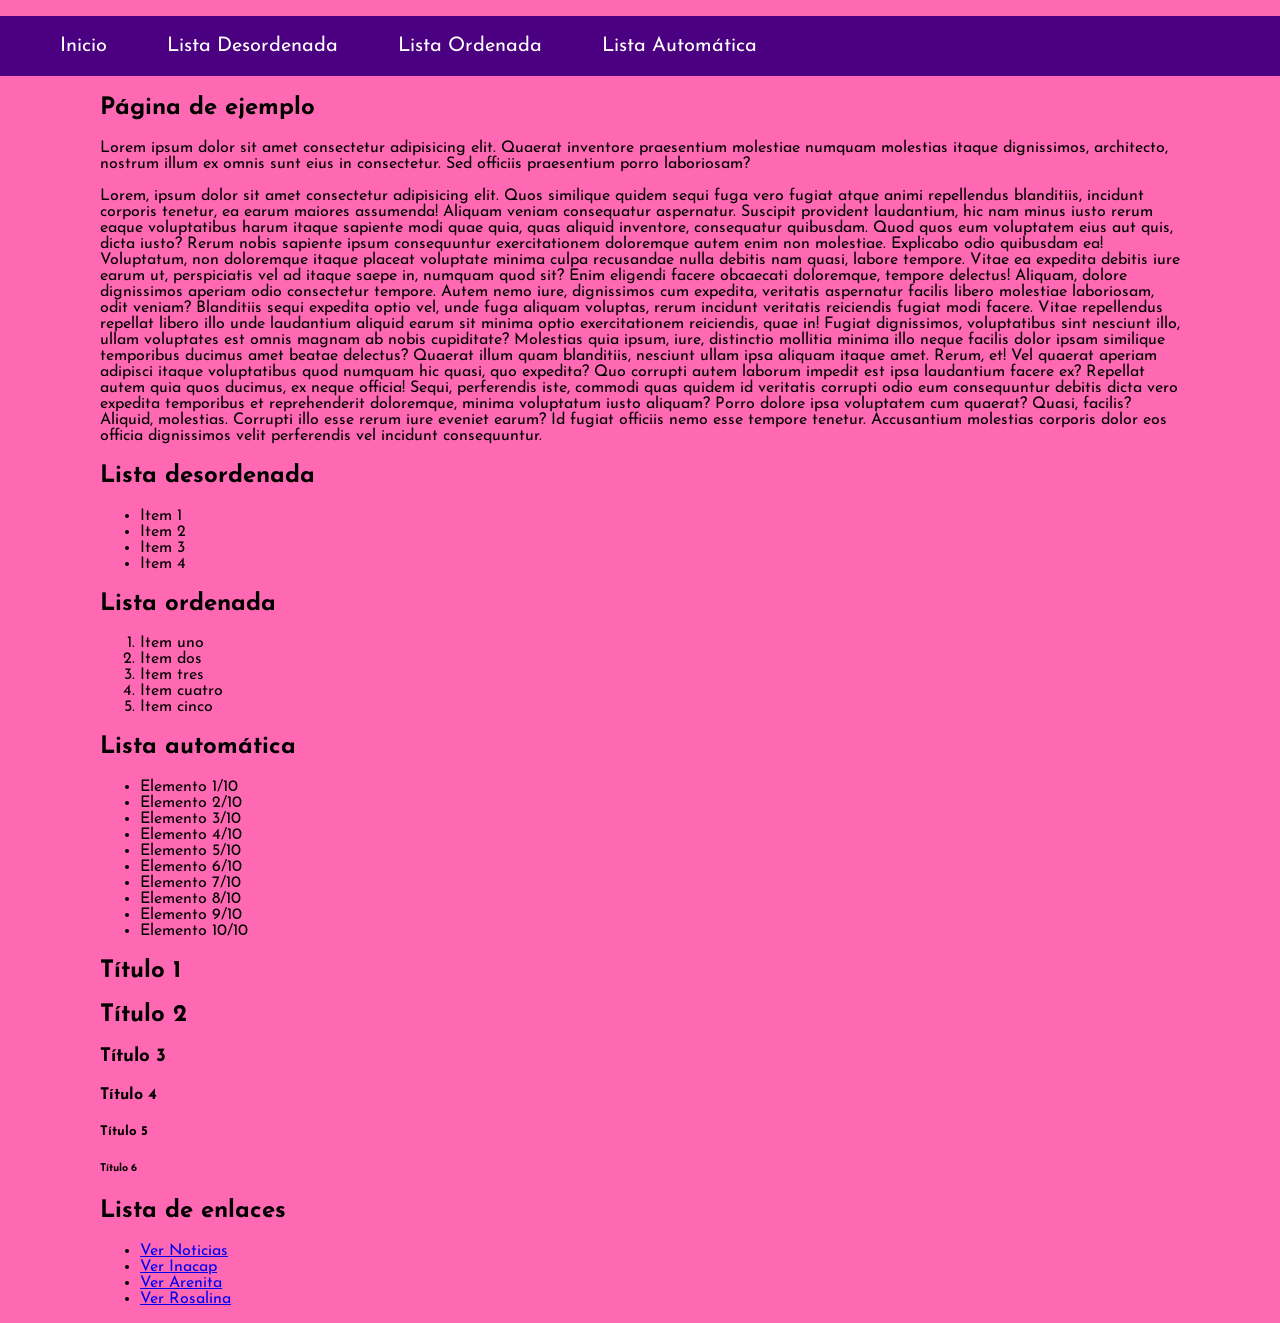
<file: index.html>
<!DOCTYPE html>
<html lang="es">
<head>
    <meta charset="UTF-8">
    <meta name="viewport" content="width=device-width, initial-scale=1.0">
    <title>Página de Ejemplo HTML</title>
    <link rel="stylesheet" href="css/style.css">
    <link rel="preconnect" href="https://fonts.googleapis.com">
    <link rel="preconnect" href="https://fonts.gstatic.com" crossorigin>
    <link href="https://fonts.googleapis.com/css2?family=Josefin+Sans:ital,wght@0,100..700;1,100..700&display=swap" rel="stylesheet">
</head>
<body>
    <!-- header>nav>ul>li*4>a -->
    <header>
        <nav>
            <ul>
                <li><a href="#s1">Inicio</a></li>
                <li><a href="#ld">Lista Desordenada</a></li>
                <li><a href="#lo">Lista Ordenada</a></li>
                <li><a href="#la">Lista Automática</a></li>
            </ul>
        </nav>
    </header>
    <main>
        <section id="s1">
            <!-- h1 ==> para hacer un título, es el más importante
                existe hasta el h6 -->
            <h1 >Página de ejemplo</h1>
            <!-- p ==> etiqueta para definir un párrafo -->
            <!-- lorem ==> genera texto demo rápidamente -->
            <p>
                Lorem ipsum dolor sit amet consectetur adipisicing elit. Quaerat inventore praesentium molestiae numquam molestias itaque dignissimos, architecto, nostrum illum ex omnis sunt eius in consectetur. Sed officiis praesentium porro laboriosam?
            </p>
            <p>
            <!-- lorem*10 ==> *10 genera el efecto por el multiplicador -->
            Lorem, ipsum dolor sit amet consectetur adipisicing elit. Quos similique quidem sequi fuga vero fugiat atque animi repellendus blanditiis, incidunt corporis tenetur, ea earum maiores assumenda! Aliquam veniam consequatur aspernatur.
            Suscipit provident laudantium, hic nam minus iusto rerum eaque voluptatibus harum itaque sapiente modi quae quia, quas aliquid inventore, consequatur quibusdam. Quod quos eum voluptatem eius aut quis, dicta iusto?
            Rerum nobis sapiente ipsum consequuntur exercitationem doloremque autem enim non molestiae. Explicabo odio quibusdam ea! Voluptatum, non doloremque itaque placeat voluptate minima culpa recusandae nulla debitis nam quasi, labore tempore.
            Vitae ea expedita debitis iure earum ut, perspiciatis vel ad itaque saepe in, numquam quod sit? Enim eligendi facere obcaecati doloremque, tempore delectus! Aliquam, dolore dignissimos aperiam odio consectetur tempore.
            Autem nemo iure, dignissimos cum expedita, veritatis aspernatur facilis libero molestiae laboriosam, odit veniam? Blanditiis sequi expedita optio vel, unde fuga aliquam voluptas, rerum incidunt veritatis reiciendis fugiat modi facere.
            Vitae repellendus repellat libero illo unde laudantium aliquid earum sit minima optio exercitationem reiciendis, quae in! Fugiat dignissimos, voluptatibus sint nesciunt illo, ullam voluptates est omnis magnam ab nobis cupiditate?
            Molestias quia ipsum, iure, distinctio mollitia minima illo neque facilis dolor ipsam similique temporibus ducimus amet beatae delectus? Quaerat illum quam blanditiis, nesciunt ullam ipsa aliquam itaque amet. Rerum, et!
            Vel quaerat aperiam adipisci itaque voluptatibus quod numquam hic quasi, quo expedita? Quo corrupti autem laborum impedit est ipsa laudantium facere ex? Repellat autem quia quos ducimus, ex neque officia!
            Sequi, perferendis iste, commodi quas quidem id veritatis corrupti odio eum consequuntur debitis dicta vero expedita temporibus et reprehenderit doloremque, minima voluptatum iusto aliquam? Porro dolore ipsa voluptatem cum quaerat?
            Quasi, facilis? Aliquid, molestias. Corrupti illo esse rerum iure eveniet earum? Id fugiat officiis nemo esse tempore tenetur. Accusantium molestias corporis dolor eos officia dignissimos velit perferendis vel incidunt consequuntur.
            </p>
        </section>
        <section>
            <h2 id="ld">Lista desordenada</h2>
            <!-- ul>li*4 ==> Se utiliza para crear ua etiqueta dentro de otra -->
            <ul>
                <li>Item 1</li>
                <li>Item 2</li>
                <li>Item 3</li>
                <li>Item 4</li>
            </ul>
            <!-- h2+ol>li ==> + sirve para crear etiquetas al mismo nivel,
            una debajo de la otra -->
            <h2 id="lo">Lista ordenada</h2>
                <ol>
                    <li>Item uno</li>
                    <li>Item dos</li>
                    <li>Item tres</li>
                    <li>Item cuatro</li>
                    <li>Item cinco</li>
                </ol>
            <!-- h2{Lista automática}+ul>li*10{Elemento $}
            {} ==> Se utilizan para agregar texto
            $ ==> Agrega un número desde 1 correlativo -->
            <h2 id="la">Lista automática</h2>
            <ul>
                <li>Elemento 1/10</li>
                <li>Elemento 2/10</li>
                <li>Elemento 3/10</li>
                <li>Elemento 4/10</li>
                <li>Elemento 5/10</li>
                <li>Elemento 6/10</li>
                <li>Elemento 7/10</li>
                <li>Elemento 8/10</li>
                <li>Elemento 9/10</li>
                <li>Elemento 10/10</li>
            </ul>
                <h1>Título 1</h1>
                <h2>Título 2</h2>
                <h3>Título 3</h3>
                <h4>Título 4</h4>
                <h5>Título 5</h5>
                <h6>Título 6</h6>
                    <h2>Lista de enlaces</h2>
                        <ul>
                            <li><a href="https://www.biobiochile.cl" target="_blank">Ver Noticias</a></li>
                            <li><a href="https://www.inacap.cl">Ver Inacap</a></li>
                            <li><a href="producto/arenita.html" target="_blank">Ver Arenita</a></li>
                    <li><a href="producto/rosalina.html" target="_blank">Ver Rosalina</a></li>
            </ul>
            </section>
            </main>
</file>
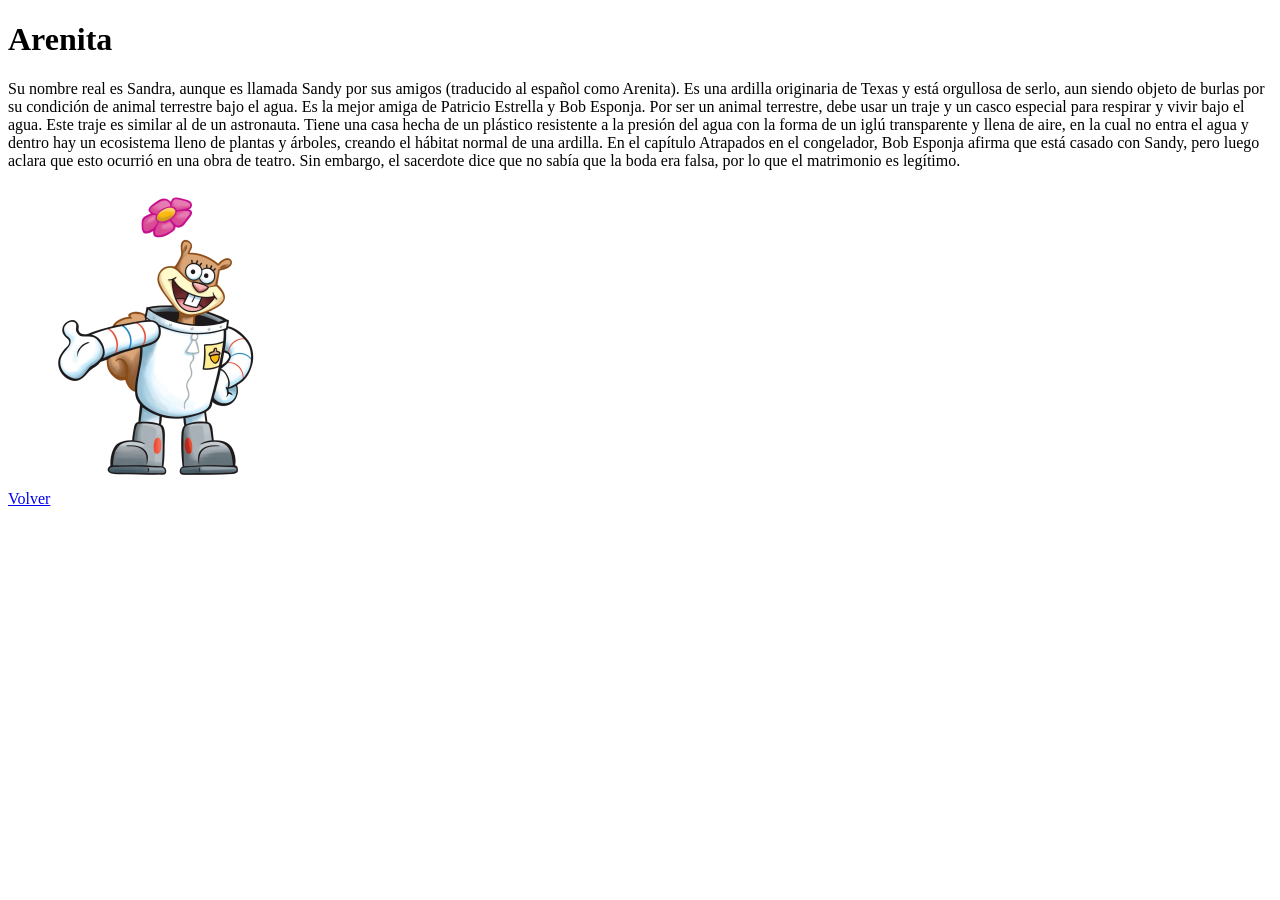
<file: producto/arenita.html>
<!DOCTYPE html>
<html lang="es">
<head>
    <meta charset="UTF-8">
    <meta name="viewport" content="width=device-width, initial-scale=1.0">
    <title>Arenita</title>
</head>
<body>
    <h1>Arenita</h1>
    <p>
        Su nombre real es Sandra, aunque es llamada Sandy por sus amigos (traducido al español como Arenita). Es una ardilla originaria de Texas y está orgullosa de serlo, aun siendo objeto de burlas por su condición de animal terrestre bajo el agua. Es la mejor amiga de Patricio Estrella y Bob Esponja. Por ser un animal terrestre, debe usar un traje y un casco especial para respirar y vivir bajo el agua. Este traje es similar al de un astronauta. Tiene una casa hecha de un plástico resistente a la presión del agua con la forma de un iglú transparente y llena de aire, en la cual no entra el agua y dentro hay un ecosistema lleno de plantas y árboles, creando el hábitat normal de una ardilla. En el capítulo Atrapados en el congelador, Bob Esponja afirma que está casado con Sandy, pero luego aclara que esto ocurrió en una obra de teatro. Sin embargo, el sacerdote dice que no sabía que la boda era falsa, por lo que el matrimonio es legítimo.
    </p>
    <img src="../images/Sandy_arm_out_29.webp" width="300px" alt="Personaje Arenita">
    <footer>
        <a href="../index.html">Volver</a>
    </footer>
</body>
</html>
</file>
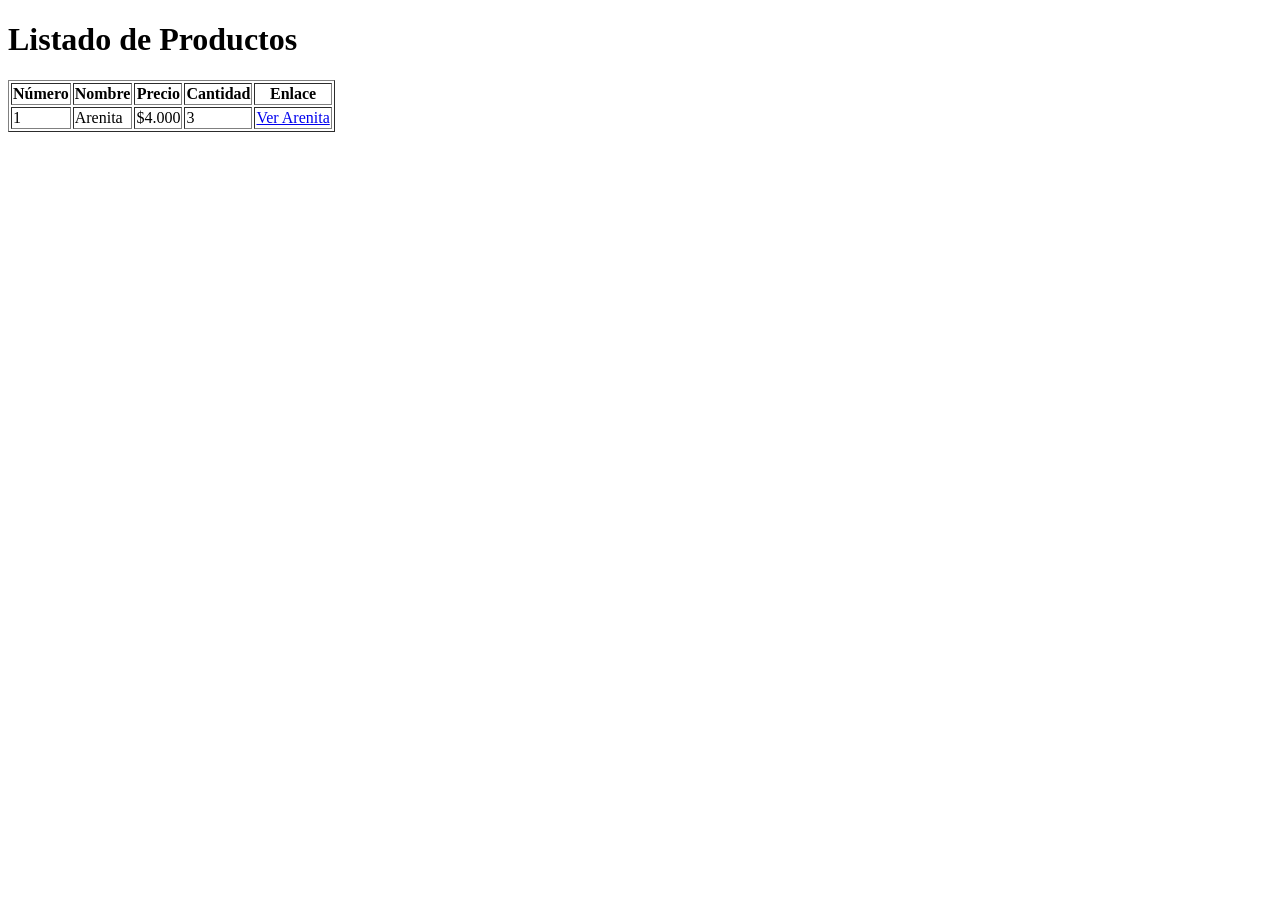
<file: producto/listado.html>
<!DOCTYPE html>
<html lang="es">
<head>
    <meta charset="UTF-8">
    <meta name="viewport" content="width=device-width, initial-scale=1.0">
    <title>Listado</title>
</head>
<body>
    <main>
        <h1>Listado de Productos</h1>
        <table border="solid">
            <thead>
                <!-- tr>th*5 -->
                <tr>
                    <th>Número</th>
                    <th>Nombre</th>
                    <th>Precio</th>
                    <th>Cantidad</th>
                    <th>Enlace</th>
                </tr>
            </thead>
            <tbody>
                <tr>
                    <td>1</td>
                    <td>Arenita</td>
                    <td>$4.000</td>
                    <td>3</td>
                    <td><a href="arenita.html">Ver Arenita</a></td>
                </tr>
            </tbody>
        </table>
    </main>
</body>
</html>
</file>
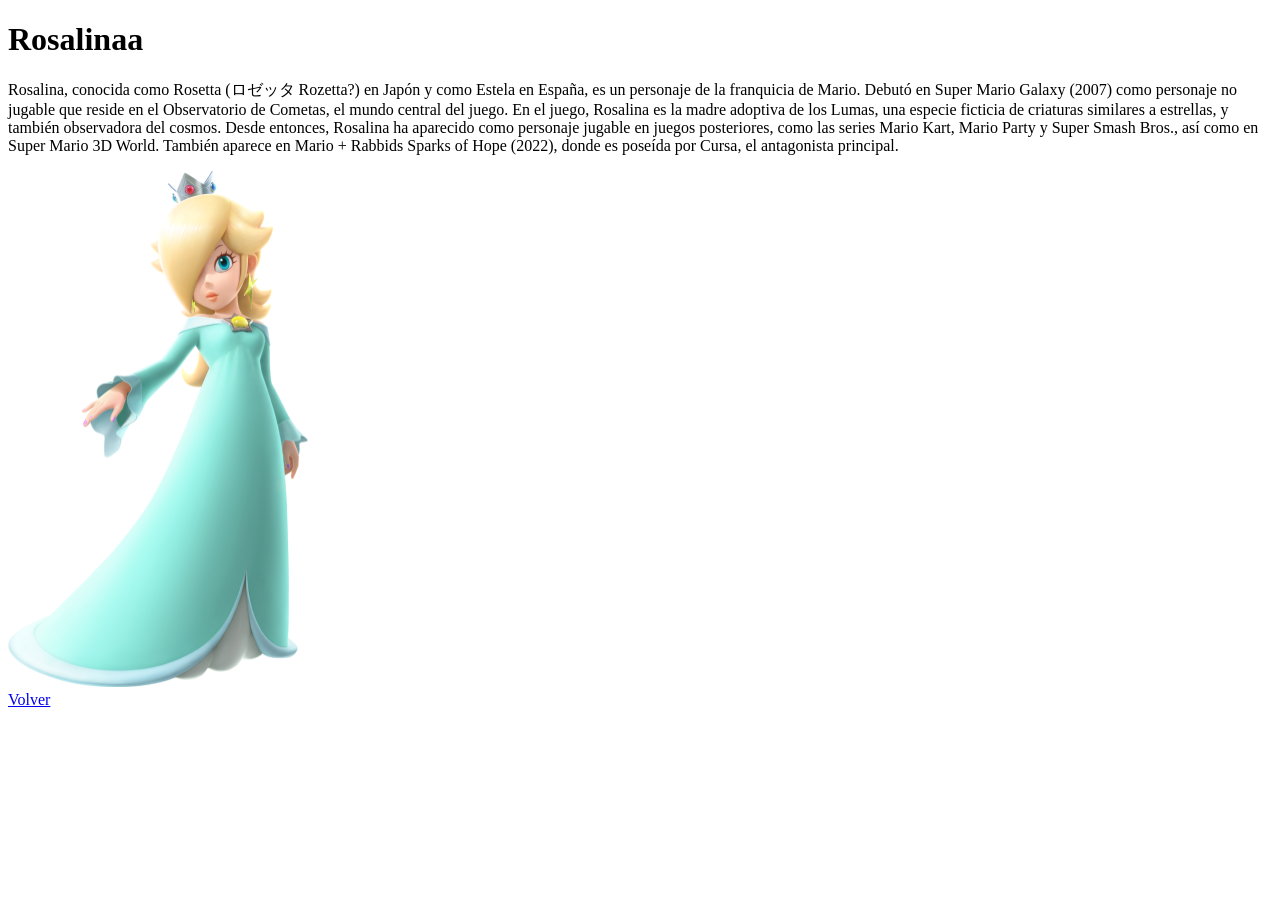
<file: producto/rosalina.html>
<!DOCTYPE html>
<html lang="es">
<head>
    <meta charset="UTF-8">
    <meta name="viewport" content="width=device-width, initial-scale=1.0">
    <title>Rosalina</title>
</head>
<body>
    <h1>Rosalinaa</h1>
    <p>
        Rosalina, conocida como Rosetta (ロゼッタ Rozetta?) en Japón y como Estela en España, es un personaje de la franquicia de Mario. Debutó en Super Mario Galaxy (2007) como personaje no jugable que reside en el Observatorio de Cometas, el mundo central del juego. En el juego, Rosalina es la madre adoptiva de los Lumas, una especie ficticia de criaturas similares a estrellas, y también observadora del cosmos. Desde entonces, Rosalina ha aparecido como personaje jugable en juegos posteriores, como las series Mario Kart, Mario Party y Super Smash Bros., así como en Super Mario 3D World. También aparece en Mario + Rabbids Sparks of Hope (2022), donde es poseída por Cursa, el antagonista principal.
    </p>
    <img src="../images/1200px-Rosalina.png" width="300px" alt="Personaje Rosalina">
    <footer>
        <a href="../index.html">Volver</a>
    </footer>
</body>
</html>
</file>
<file: css/style.css>
body{
    background-color: hotpink;
    margin: 0px;
    font-family: "Josefin Sans", sans-serif;
    font-optical-sizing: auto;
    font-weight: <200>;
    font-style: normal;
}
main{
    padding: 0px 100px;
}
header{
    background-color: indigo;
}
nav li{
    padding: 20px;
}
nav li:hover{
    background-color: grey;
}
nav ul{
    display: flex;
    gap: 20px;
    list-style: none;
}
nav a{
    text-decoration: none;
    color: white;
    font-size: 20px;
}
</file>
